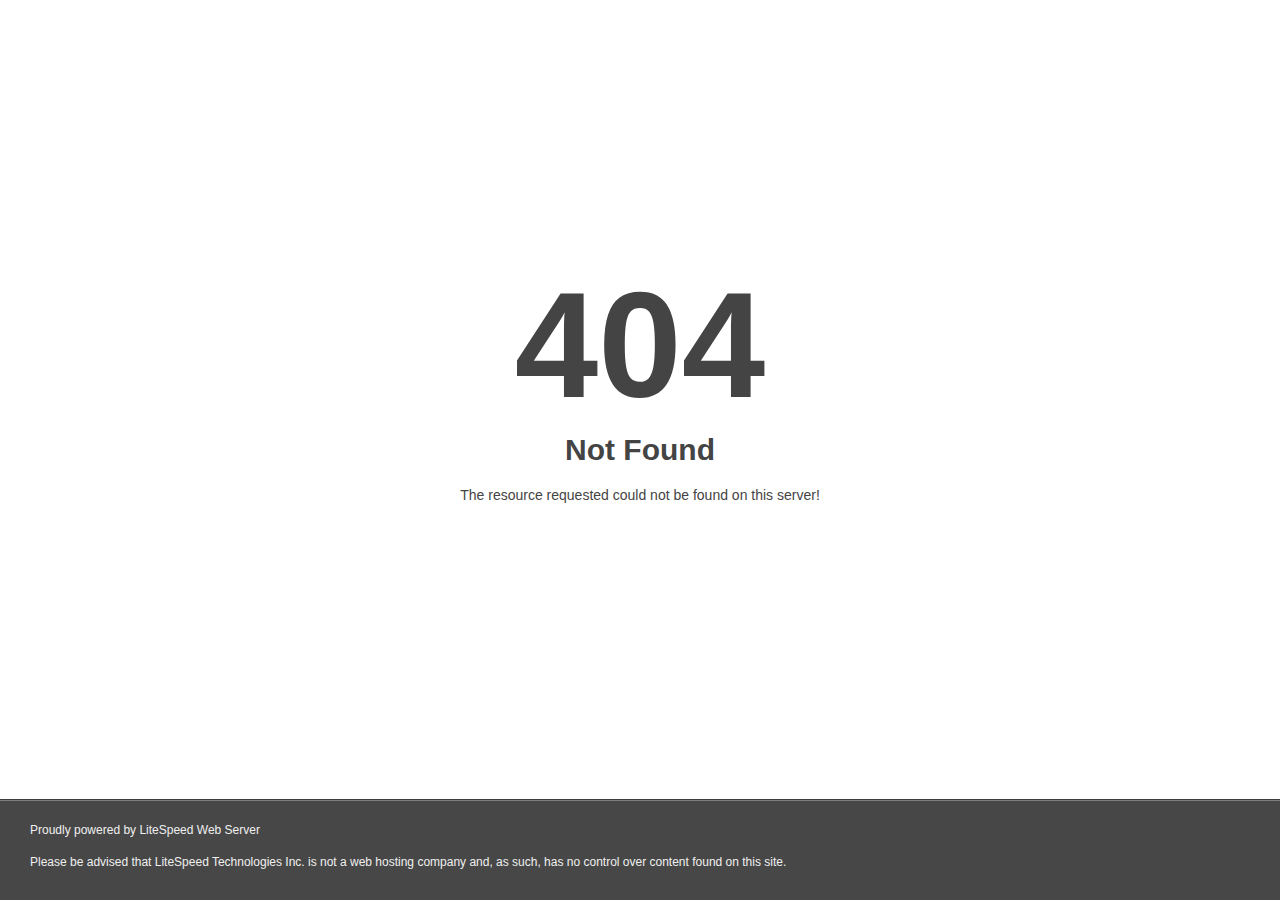
<file: static/web/css/owl.video.play.html>
<!DOCTYPE html>
<html style="height:100%">
<head>
<meta name="viewport" content="width=device-width, initial-scale=1, shrink-to-fit=no" />
<title> 404 Not Found
</title><style>@media (prefers-color-scheme:dark){body{background-color:#000!important}}</style></head>
<body style="color: #444; margin:0;font: normal 14px/20px Arial, Helvetica, sans-serif; height:100%; background-color: #fff;">
<div style="height:auto; min-height:100%; "> <div style="text-align: center; width:800px; margin-left: -400px; position:absolute; top: 30%; left:50%;">
<h1 style="margin:0; font-size:150px; line-height:150px; font-weight:bold;">404</h1>
<h2 style="margin-top:20px;font-size: 30px;">Not Found
</h2>
<p>The resource requested could not be found on this server!</p>
</div></div><div style="color:#f0f0f0; font-size:12px;margin:auto;padding:0px 30px 0px 30px;position:relative;clear:both;height:100px;margin-top:-101px;background-color:#474747;border-top: 1px solid rgba(0,0,0,0.15);box-shadow: 0 1px 0 rgba(255, 255, 255, 0.3) inset;">
<br>Proudly powered by LiteSpeed Web Server<p>Please be advised that LiteSpeed Technologies Inc. is not a web hosting company and, as such, has no control over content found on this site.</p></div></body></html>
</file>
